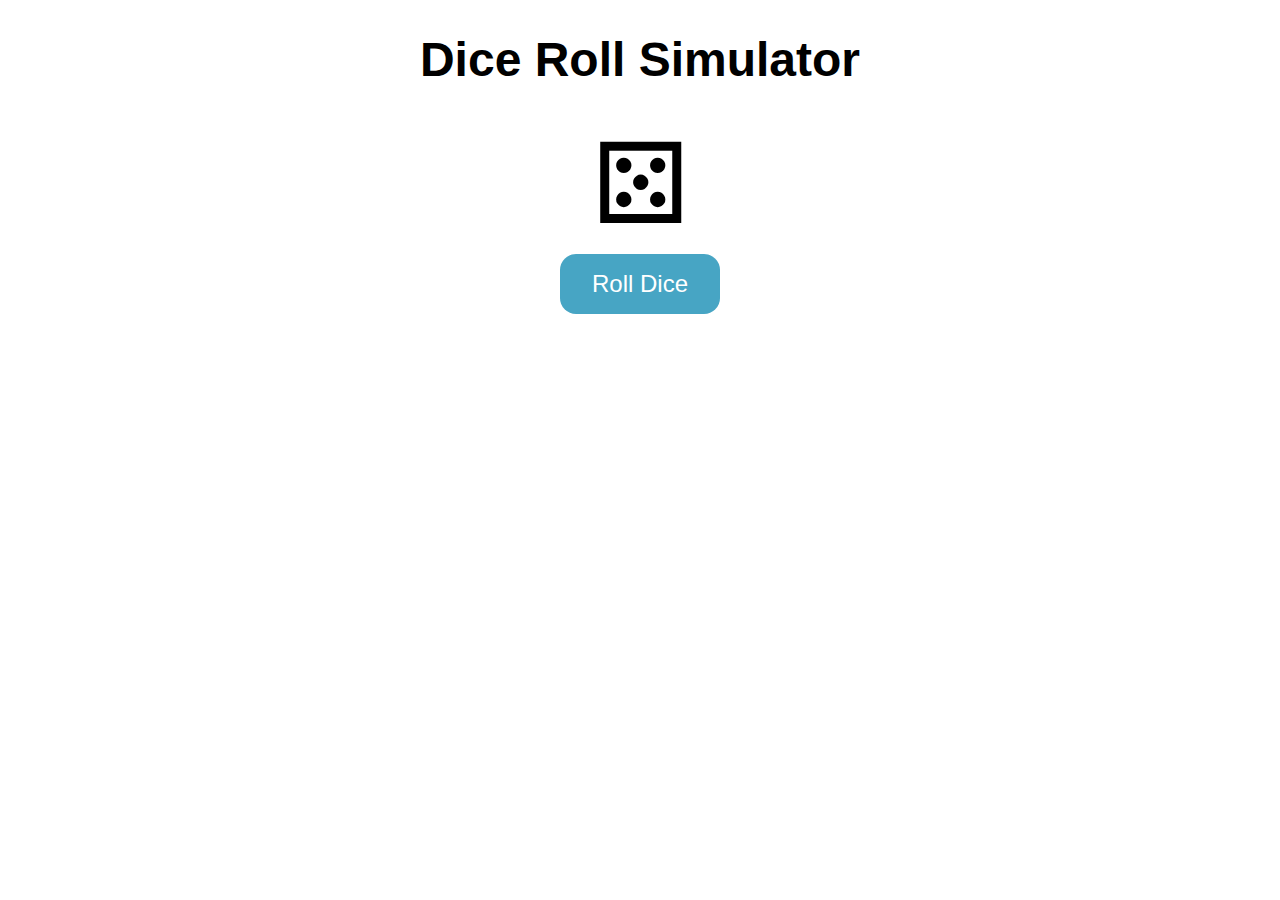
<file: index.html>
<!DOCTYPE html>
<html lang="en">
<head>
    <meta charset="UTF-8">
    <meta name="viewport" content="width=device-width, initial-scale=1.0">
    <link rel="stylesheet" href="dice.css">
    <title>Dice Roll</title>
</head>
<body>
    <h1>Dice Roll Simulator</h1>
    <div class="dice" id="dice">&#9860;</div>
    <button id="roll-button">Roll Dice</button>
    <ul id="roll-history">
      <!-- <li>Roll 1: <span>&#9856;</span></li>
      <li>Roll 2: <span>&#9860;</span></li> -->
    </ul>
    <script src="dice.js"></script>
</body>
</html>
</file>
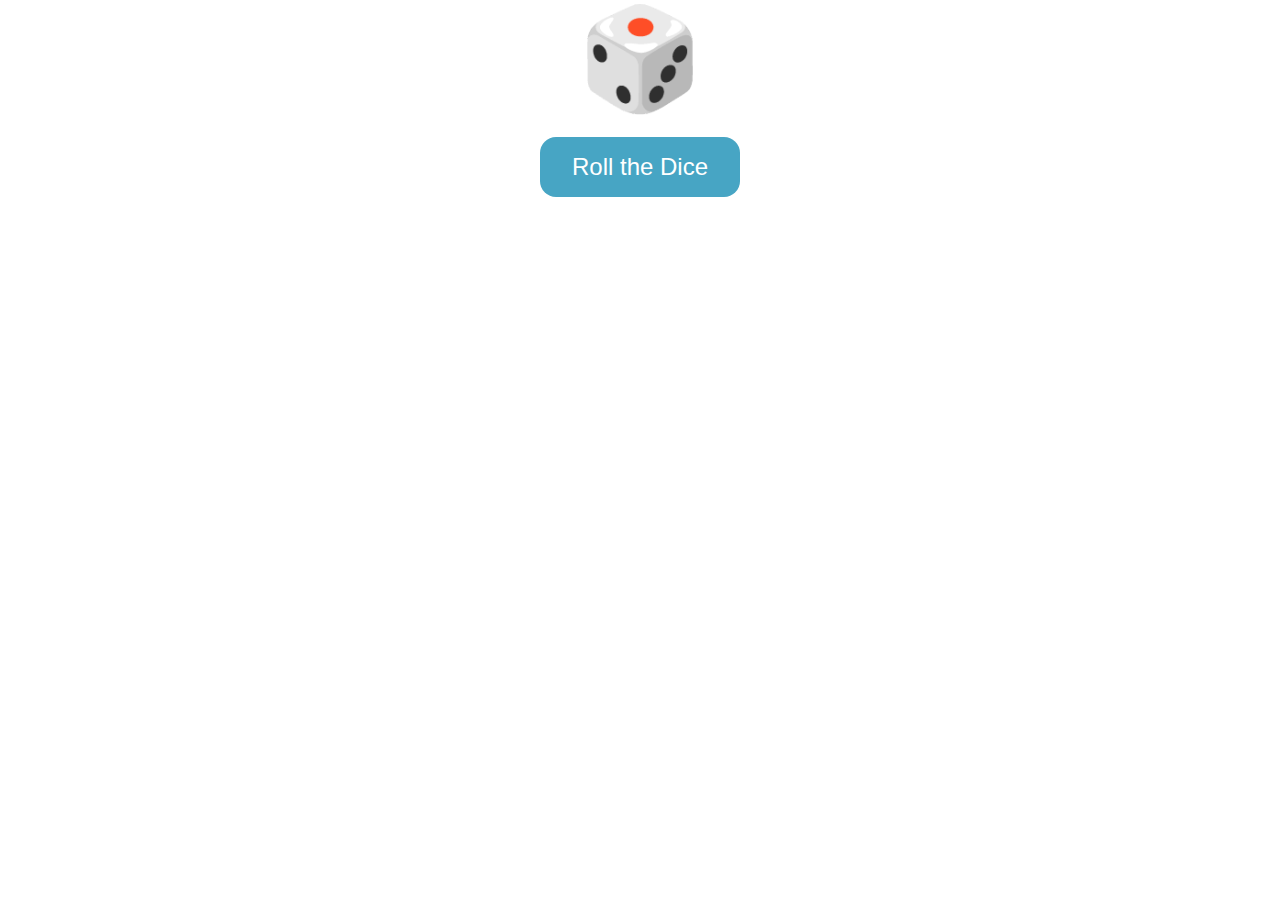
<file: Dice.html>
<!DOCTYPE html>
<html lang="en">
<head>
    <meta charset="UTF-8">
    <meta name="viewport" content="width=device-width, initial-scale=1.0">
    <link rel="stylesheet" href="dice.css">
    <title>Dice Roll</title>
</head>
<body>
    <div>
        <div id="dice" style="font-size: 100px; margin-bottom: 20px;">🎲</div>
        <button>Roll the Dice</button>
    </div>
    <script src="dice.js"></script>
</body>
</html>
</file>
<file: dice.css>
body {
    font-family: "Open Sans", sans-serif;
    text-align: center;
    margin: 0;
  }
  
  h1 {
    font-size: 3rem;
    margin-top: 2rem;
  }
  
  .dice {
    font-size: 7rem;
    margin: 5px;
    animation-duration: 1s;
    animation-fill-mode: forwards;
  }
  
  .roll-animation {
    animation-name: roll;
  }
  
  @keyframes roll {
    0% {
      transform: rotateY(0deg) rotateX(0deg);
    }
  
    100% {
      transform: rotateY(720deg) rotateX(720deg);
    }
  }
  
  button {
    background-color: #47a5c4;
    color: white;
    font-size: 1.5rem;
    padding: 1rem 2rem;
    border: none;
    border-radius: 1rem;
    cursor: pointer;
    transition: background-color 0.3s ease;
  }
  
  button:hover {
    background-color: #2e8baf;
  }
  
  ul {
    list-style: none;
    padding: 0;
    max-width: 600px;
    margin: 2rem auto;
  }
  
  li {
    font-size: 1.5rem;
    padding: 0.5rem;
    margin: 0.5rem;
    background-color: #f2f2f2;
    border-radius: 0.5rem;
    box-shadow: 0 2px 2px rgba(0, 0, 0, 0.3);
    display: flex;
    justify-content: space-between;
    align-items: center;
  }
  
  li span {
    font-size: 3rem;
    margin-right: 1rem;
  }
</file>
